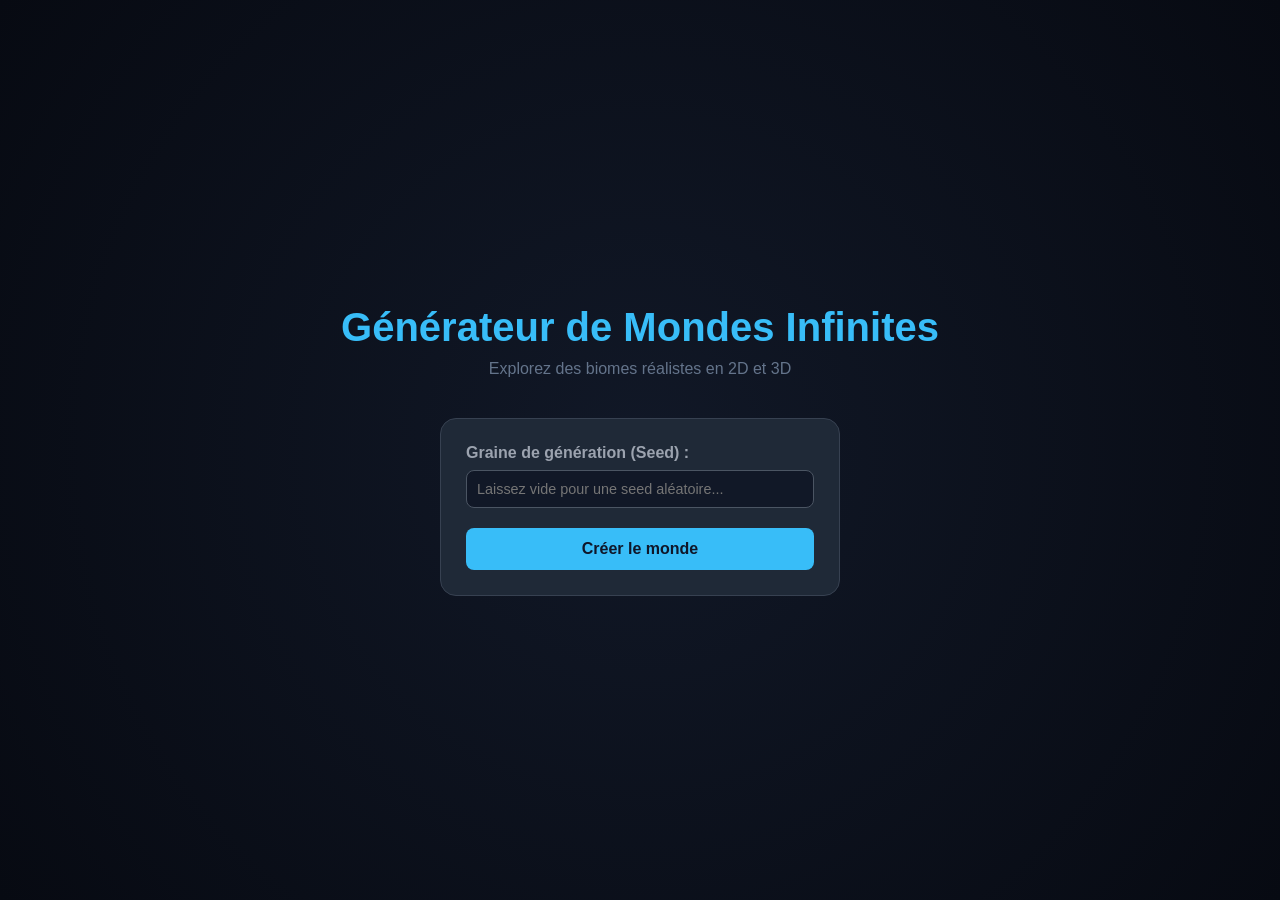
<file: index.html>
<!DOCTYPE html>
<html lang="fr">
<head>
    <meta charset="UTF-8">
    <meta name="viewport" content="width=device-width, initial-scale=1.0, maximum-scale=1.0, user-scalable=no">
    <title>Générateur de Monde Procédural</title>
    <link rel="stylesheet" href="assets/css/style.css">
</head>
<body>
    <div class="container">
        <h1>Générateur de Mondes Infinites</h1>
        <p class="subtitle">Explorez des biomes réalistes en 2D et 3D</p>
        
        <div class="card">
            <div class="form-group">
                <label for="seed-input">Graine de génération (Seed) :</label>
                <input type="text" id="seed-input" placeholder="Laissez vide pour une seed aléatoire...">
            </div>
            <button id="generate-btn" class="btn btn-primary">Créer le monde</button>
        </div>
    </div>

    <script src="assets/js/router.js"></script>
    <script>
        document.getElementById('generate-btn').addEventListener('click', () => {
            const seedInput = document.getElementById('seed-input').value.trim();
            const seed = seedInput || Router.generateRandomSeed();
            Router.navigateTo('world2d.html', seed);
        });
    </script>
</body>
</html>
</file>
<file: assets/css/style.css>
* {
    box-sizing: border-box;
    margin: 0;
    padding: 0;
    font-family: 'Segoe UI', sans-serif;
    user-select: none;
    -webkit-user-select: none;
    touch-action: none;
}
body {
    background-color: #0b0f19;
    color: #f8fafc;
    overflow: hidden;
    height: 100vh;
    width: 100vw;
}
.container {
    display: flex;
    flex-direction: column;
    align-items: center;
    justify-content: center;
    height: 100vh;
    padding: 20px;
    background: radial-gradient(circle at center, #111827 0%, #070a12 100%);
}
h1 {
    font-size: 2.5rem;
    margin-bottom: 10px;
    color: #38bdf8;
    text-align: center;
}
.subtitle {
    font-size: 1rem;
    color: #64748b;
    margin-bottom: 40px;
    text-align: center;
}
.card {
    background: #1f2937;
    border: 1px solid #374151;
    padding: 25px;
    border-radius: 16px;
    width: 100%;
    max-width: 400px;
}
.form-group { margin-bottom: 20px; }
label {
    display: block;
    margin-bottom: 8px;
    font-weight: 600;
    color: #9ca3af;
}
input[type="text"], input[type="number"] {
    width: 100%;
    padding: 10px;
    border-radius: 8px;
    border: 1px solid #4b5563;
    background-color: #111827;
    color: #f8fafc;
    font-size: 0.9rem;
}
.btn {
    display: block;
    width: 100%;
    padding: 12px;
    border: none;
    border-radius: 8px;
    font-size: 1rem;
    font-weight: bold;
    cursor: pointer;
    text-align: center;
    text-decoration: none;
}
.btn-primary { background-color: #38bdf8; color: #0f172a; }
.btn-secondary { background-color: #4b5563; color: #f8fafc; }
.btn-accent { background-color: #10b981; color: #ffffff; }
.btn-group { display: flex; flex-direction: column; gap: 10px; margin-top: 15px; }
.btn-sm { padding: 6px; font-size: 0.8rem; border-radius: 4px; }

#world-canvas, #canvas-container {
    position: absolute;
    top: 0; left: 0; width: 100vw; height: 100vh; z-index: 1;
}
.ui-panel {
    position: absolute;
    top: 16px; left: 16px; z-index: 10;
    background: rgba(15, 23, 42, 0.85);
    backdrop-filter: blur(12px);
    border: 1px solid rgba(255,255,255,0.1);
    padding: 16px; border-radius: 12px; width: 240px;
}
.ui-panel h2 { font-size: 1.1rem; margin-bottom: 10px; color: #38bdf8; }
.info-group { display: flex; justify-content: space-between; font-size: 0.85rem; margin-bottom: 4px;}
.info-group .label { color: #94a3b8; }
.info-group .value { color: #f8fafc; font-family: monospace; }

.settings-toggle-btn {
    position: absolute;
    top: 16px; right: 16px; z-index: 20;
    width: 44px; height: 44px;
    background: #1e293b;
    border: 1px solid rgba(255,255,255,0.15);
    color: white; border-radius: 50%;
    font-size: 1.3rem; cursor: pointer;
    display: flex; align-items: center; justify-content: center;
    box-shadow: 0 4px 10px rgba(0,0,0,0.3);
    transition: transform 0.4s cubic-bezier(0.175, 0.885, 0.32, 1.275);
}
.settings-toggle-btn.active { transform: rotate(90deg); }

.settings-panel {
    position: absolute;
    top: 76px; right: 16px; z-index: 15;
    background: rgba(15, 23, 42, 0.9);
    backdrop-filter: blur(12px);
    border: 1px solid rgba(255,255,255,0.1);
    padding: 16px; border-radius: 12px; width: 250px;
    box-shadow: 0 10px 25px rgba(0,0,0,0.5);
    transform: scale(0.9) translateY(-10px);
    opacity: 0; pointer-events: none;
    transition: all 0.3s cubic-bezier(0.165, 0.84, 0.44, 1);
}
.settings-panel.open {
    transform: scale(1) translateY(0);
    opacity: 1; pointer-events: auto;
}
.settings-panel h3 { font-size: 1rem; margin-bottom: 12px; color: #38bdf8; }
.settings-panel h4 { font-size: 0.8rem; color: #94a3b8; margin: 12px 0 6px 0; text-transform: uppercase; }
.separator { border: 0; border-top: 1px solid rgba(255,255,255,0.1); margin: 12px 0; }
.settings-form { display: flex; flex-direction: column; gap: 8px; }
.input-row { display: flex; gap: 6px; }
.input-row input { width: 50%; }
.input-row3 { display: flex; gap: 4px; }
.input-row3 input { width: 33.3%; }

.coords-display {
    position: absolute;
    bottom: 16px; right: 16px; z-index: 10;
    background: rgba(15, 23, 42, 0.7);
    backdrop-filter: blur(8px);
    padding: 6px 12px; border-radius: 6px;
    font-family: monospace; font-size: 0.9rem;
    color: #e2e8f0; border: 1px solid rgba(255,255,255,0.05);
}
@media(max-width: 600px) {
    .ui-panel { width: calc(100% - 80px); bottom: auto; top: 16px; left: 16px; display: flex; align-items: center; justify-content: space-between; gap: 10px; height: 44px; padding: 6px 12px;}
    .ui-panel h2, .ui-panel .info-group { display: none; }
    .ui-panel .btn-group { flex-direction: row; width: 100%; margin: 0; }
    .settings-toggle-btn { top: 16px; right: 16px; }
    .settings-panel { top: 76px; right: 16px; width: calc(100% - 32px); }
}
</file>
